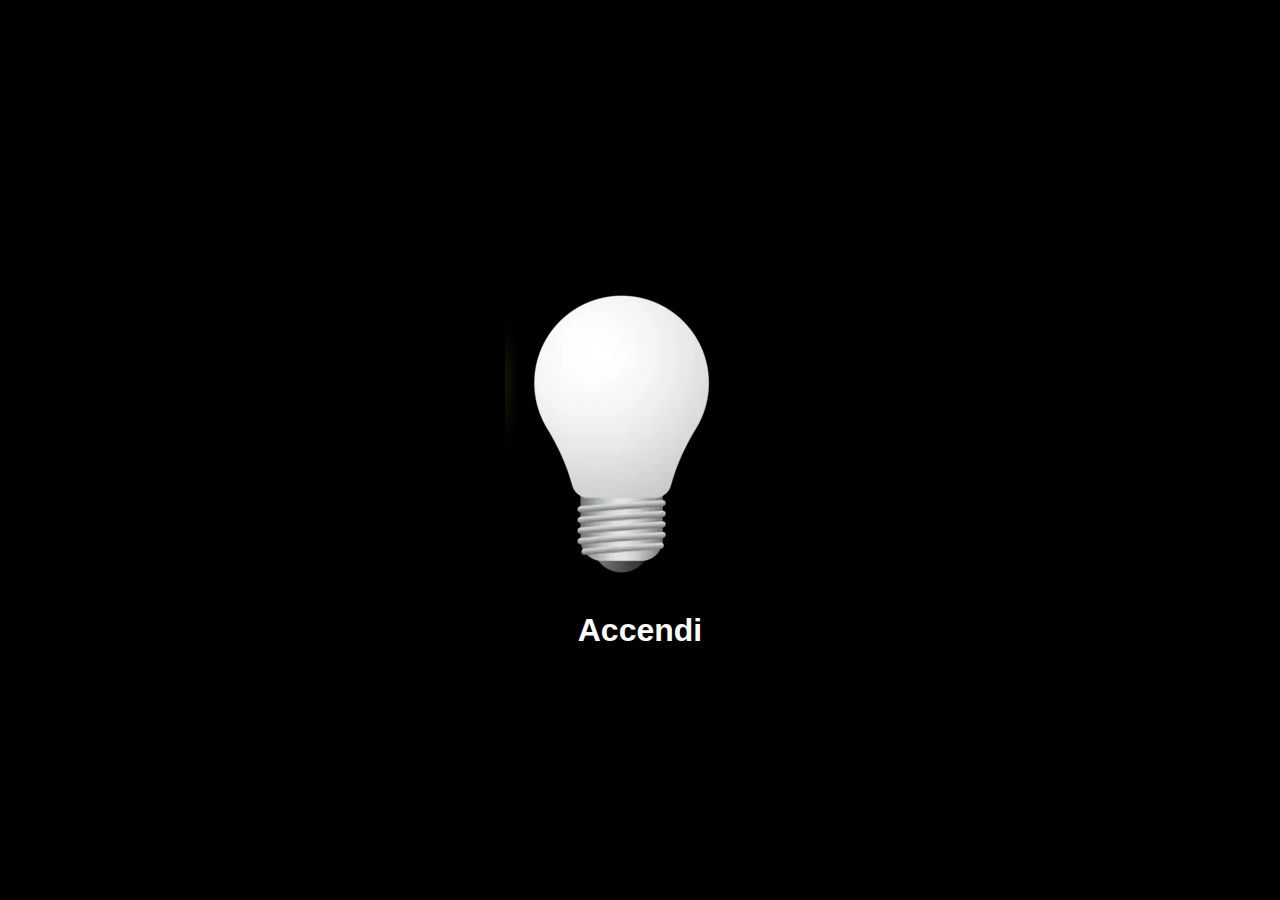
<file: bonus/index.html>
<!DOCTYPE html>
<html lang="en">
  <head>
    <meta charset="UTF-8" />
    <meta name="viewport" content="width=device-width, initial-scale=1.0" />
    <title>JS DOM 1</title>
    <link rel="stylesheet" href="./css/style.css" />
    <link rel="preconnect" href="https://fonts.googleapis.com" />
    <link rel="preconnect" href="https://fonts.gstatic.com" crossorigin />
    <link
      href="https://fonts.googleapis.com/css2?family=Inter:ital,opsz,wght@0,14..32,100..900;1,14..32,100..900&family=Montserrat:ital,wght@0,100..900;1,100..900&family=Nerko+One&family=Open+Sans:ital,wght@0,300..800;1,300..800&family=Orbitron:wght@400..900&family=Roboto:ital,wght@0,100;0,300;0,400;0,500;0,700;0,900;1,100;1,300;1,400;1,500;1,700;1,900&family=Special+Gothic+Expanded+One&display=swap"
      rel="stylesheet"
    />
  </head>

  <body>
    <div class="container">
      <img src="./img/white_lamp.png" alt="Lamp off" />
      <button class="btn">Accendi</button>
    </div>

    <script src="./js/main.js"></script>
  </body>
</html>
</file>
<file: bonus/css/style.css>
* {
  margin: 0;
  padding: 0;
  box-sizing: border-box;
}

body {
  background-color: black;
  font-family: "Roboto", sans-serif;
  display: flex;
  height: 100vh;
}

img {
  display: block;
}

.container {
  margin: auto;
  text-align: center;
}

.btn {
  background-color: #ffffff00;
  cursor: pointer;
  border: none;
  color: white;
  text-align: center;
  text-decoration: none;
  font-size: 32px;
  font-weight: bold;
}
</file>
